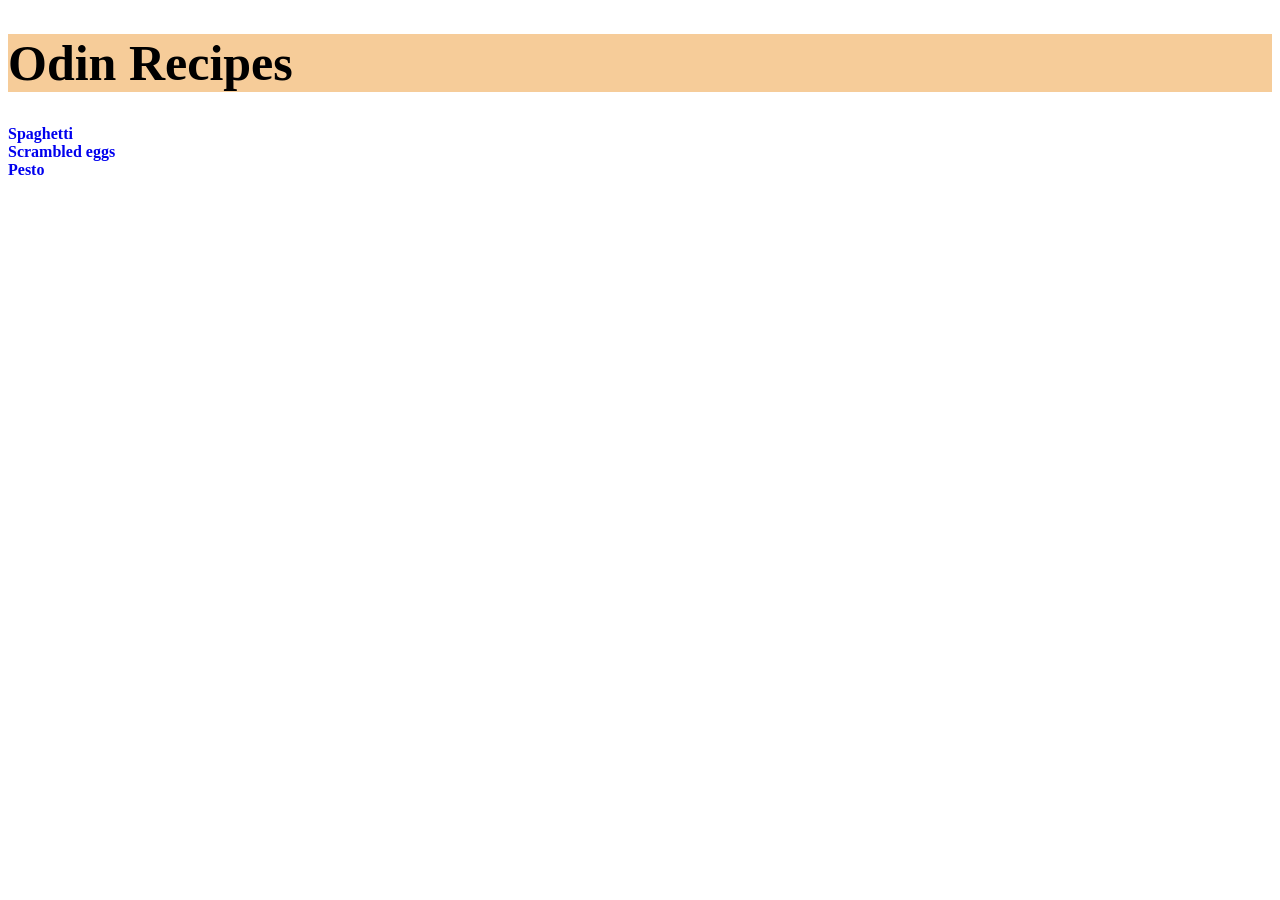
<file: index.html>
<!DOCTYPE html>
<html lang="en">
<head>
    <link rel="stylesheet" href="index.css">
    <meta charset="UTF-8">
    <title>Recipes</title>
</head>
<body>
    <header>
    <h1>Odin Recipes</h1>
    </header>
    <a href="./recipes/spaghetti.html">Spaghetti</a><br>
    <a href="./recipes/scrambled_eggs.html">Scrambled eggs</a><br>
    <a href="./recipes/pesto.html">Pesto</a>
</body>
</html>
</file>
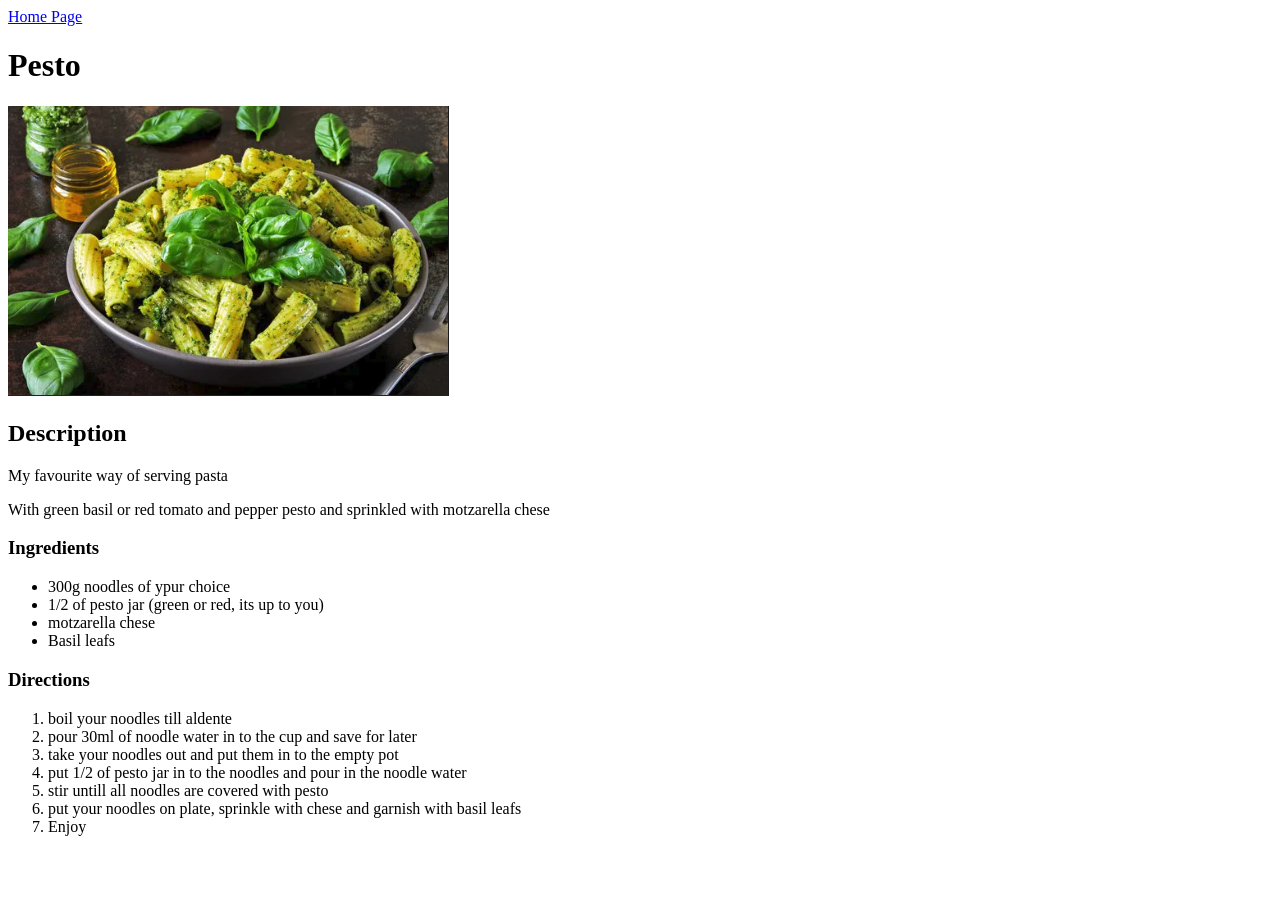
<file: recipes/pesto.html>
<!DOCTYPE html>
<html lang="en">
<head>
    <meta charset="UTF-8">
    <title>Pesto</title>
</head>
<body>
    <a href="../index.html">Home Page</a>
    <h1>Pesto</h1>
    <img src="pesto.png" alt="Pesto">
    <h2>Description</h2>
    <p>My favourite way of serving pasta</p>
    <p>With green basil or red tomato and pepper pesto and sprinkled with motzarella chese</p>
    <h3>Ingredients</h3>
    <ul>
        <li>300g noodles of ypur choice</li>
        <li>1/2 of pesto jar (green or red, its up to you)</li>
        <li>motzarella chese</li>
        <li>Basil leafs</li>
    </ul>
    <h3>Directions</h3>
    <ol>
        <li>boil your noodles till aldente</li>
        <li>pour 30ml of noodle water in to the cup and save for later</li>
        <li>take your noodles out and put them in to the empty pot</li>
        <li>put 1/2 of pesto jar in to the noodles and pour in the noodle water</li>
        <li>stir untill all noodles are covered with pesto</li>
        <li>put your noodles on plate, sprinkle with chese and garnish with basil leafs</li>
        <li>Enjoy</li>
    </ol>
</body>
</html>
</file>
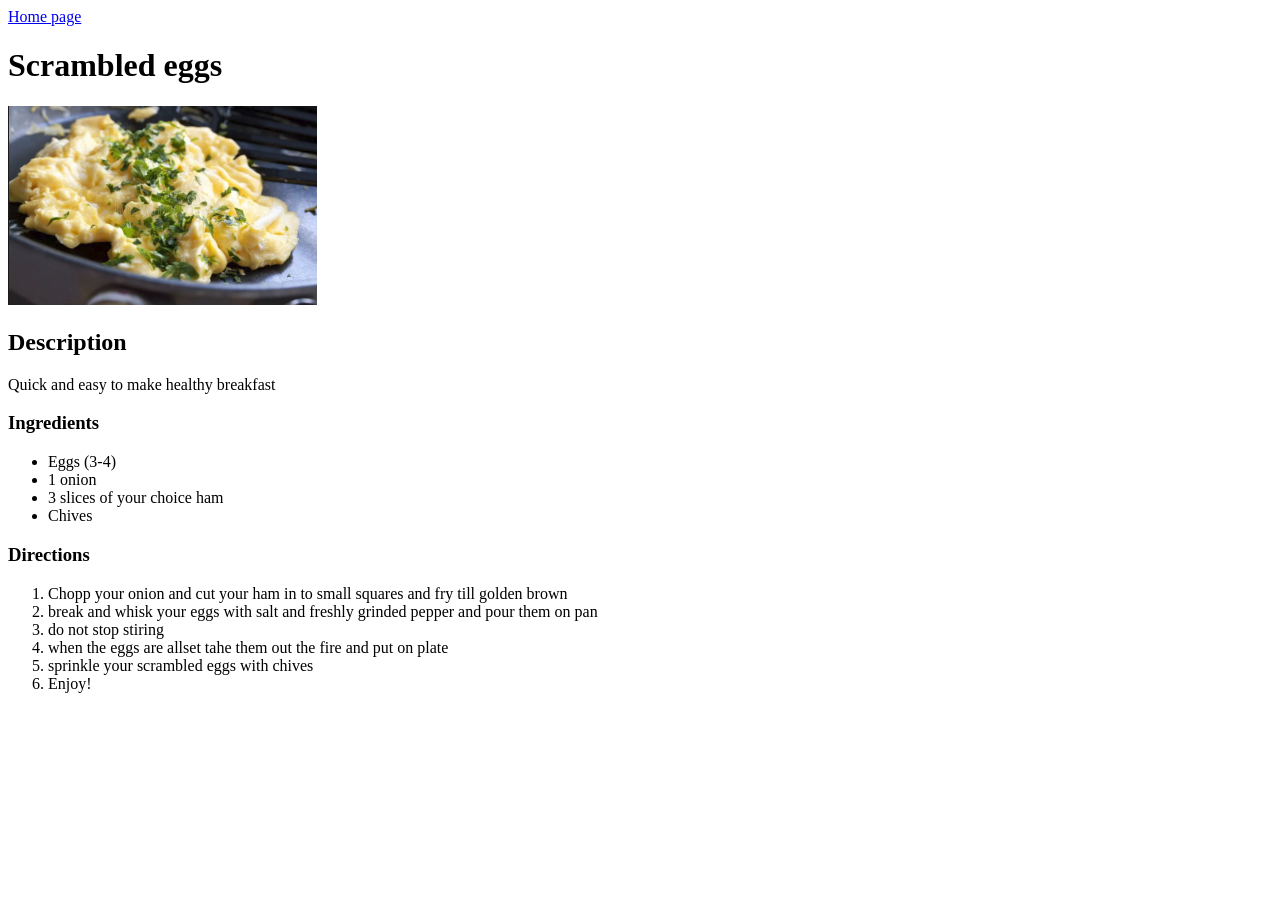
<file: recipes/scrambled_eggs.html>
<!DOCTYPE html>
<html lang="en">
<head>
    <meta charset="UTF-8">
    <title>Scrambled eggs</title>
</head>
<body>
    <a href="../index.html">Home page</a>
    <h1>Scrambled eggs</h1>
    <img src="scregg.png" alt="Scrambled Eggs">
    <h2>Description</h2>
    <p>Quick and easy to make healthy breakfast</p>
    <h3>Ingredients</h3>
    <ul>
        <li>Eggs (3-4)</li>
        <li>1 onion</li>
        <li>3 slices of your choice ham</li>
        <li>Chives</li>
    </ul>
    <h3>Directions</h3>
    <ol>
        <li>Chopp your onion and cut your ham in to small squares and fry till golden brown</li>
        <li>break and whisk your eggs with salt and freshly grinded pepper and pour them on pan</li>
        <li>do not stop stiring</li>
        <li>when the eggs are allset tahe them out the fire and put on plate</li>
        <li>sprinkle your scrambled eggs with chives</li>
        <li>Enjoy!</li>
    </ol>
</body>
</html>
</file>
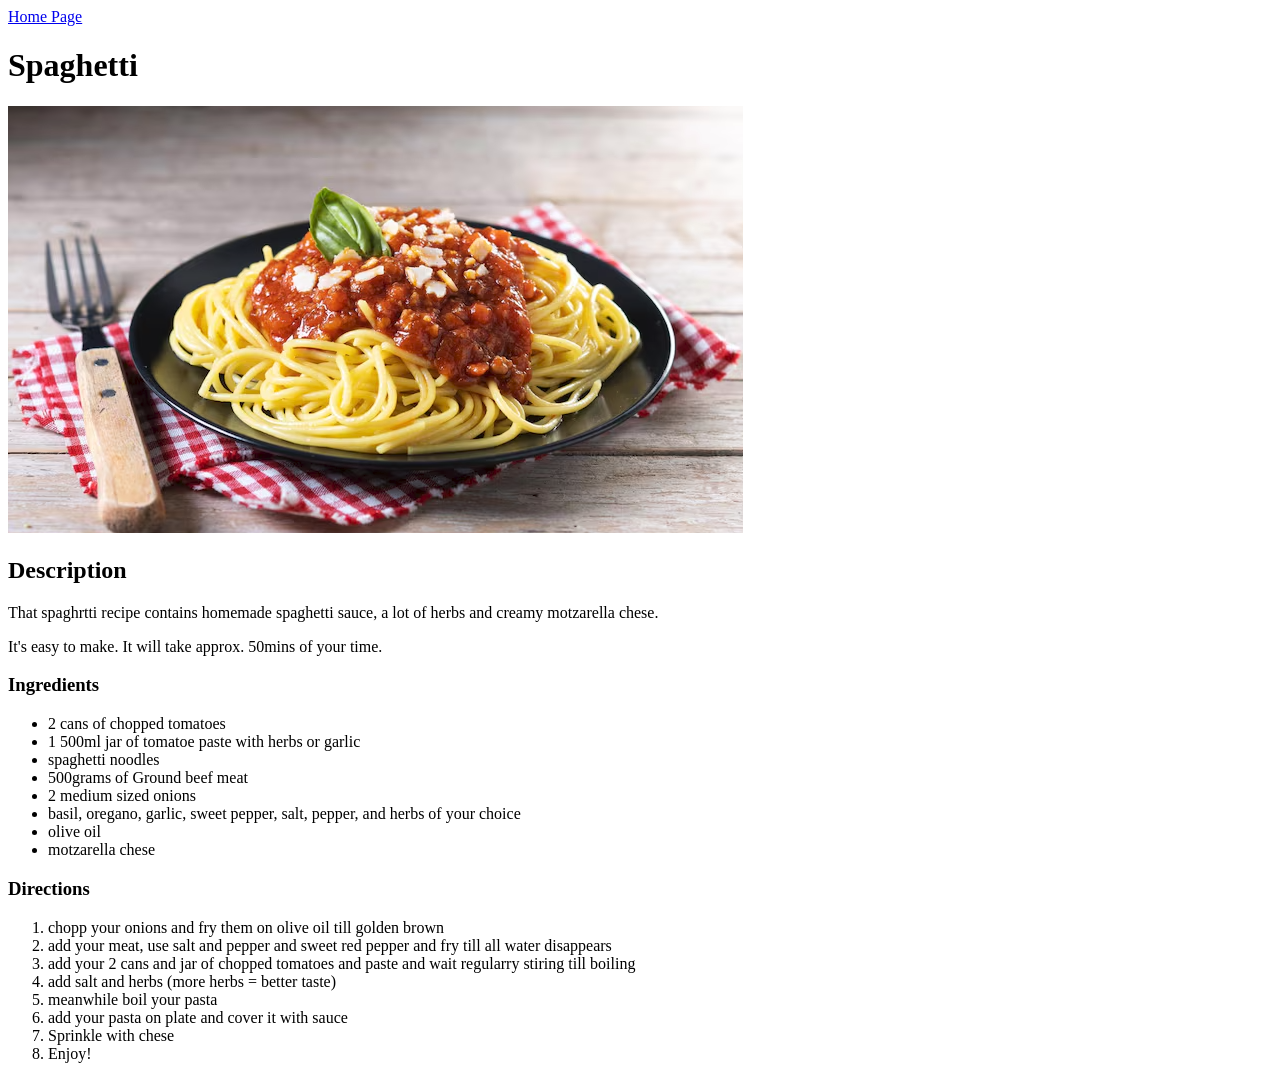
<file: recipes/spaghetti.html>
<!DOCTYPE html>
<html lang="en">
<head>
    <meta charset="UTF-8">
    <title>Spaghetti</title>
</head>
<body>
    <a href="../index.html">Home Page</a>
    <h1>Spaghetti</h1>
    <img src="Spaghetti.png" alt="Spaghetti">
    <h2>Description</h2>
    <p>That spaghrtti recipe contains homemade spaghetti sauce, a lot of herbs and creamy motzarella chese.</p>
    <p>It's easy to make. It will take approx. 50mins of your time.</p>
    <h3>Ingredients</h3>
    <ul>
        <li>2 cans of chopped tomatoes</li>
        <li>1 500ml jar of tomatoe paste with herbs or garlic</li>
        <li>spaghetti noodles</li>
        <li>500grams of Ground beef meat</li>
        <li>2 medium sized onions</li>
        <li>basil, oregano, garlic, sweet pepper, salt, pepper, and herbs of your choice</li>
        <li>olive oil</li>
        <li>motzarella chese</li>
    </ul>
    <h3>Directions</h3>
    <ol>
        <li>chopp your onions and fry them on olive oil till golden brown</li>
        <li>add your meat, use salt and pepper and sweet red pepper and fry till all water disappears</li>
        <li>add your 2 cans and jar of chopped tomatoes and paste and wait regularry stiring till boiling</li>
        <li>add salt and herbs (more herbs = better taste)</li>
        <li>meanwhile boil your pasta</li>
        <li>add your pasta on plate and cover it with sauce</li>
        <li>Sprinkle with chese</li>
        <li>Enjoy!</li>
    </ol>
</body>
</html>
</file>
<file: index.css>
body {
    background-color: white;
}
h1 {
    font-size: 50px;
} 
a {
    font-weight: bold;
    text-decoration: none;
}
header {
    background-color: rgb(246, 204, 153);
    margin: 0px;
}
</file>
